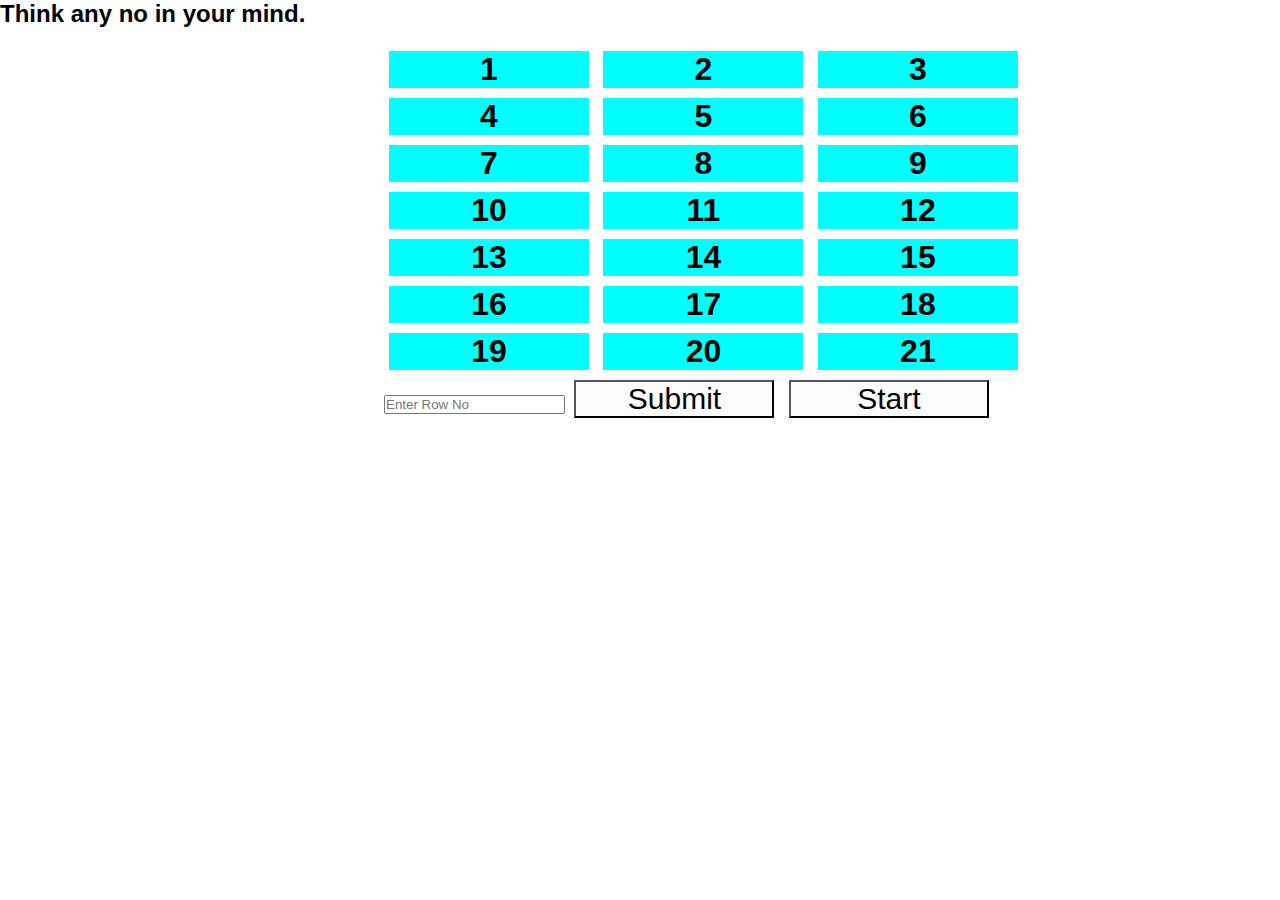
<file: project.html>
<!DOCTYPE html>
<html lang="en">
<head>
    <meta charset="UTF-8">
    <meta name="viewport" content="width=device-width, initial-scale=1.0">
    <title>Project-Firoj</title>
    <link rel="stylesheet" href="project.css">
    
</head>
<body>
    <h2>Think any no in your mind.</h2>
<br>
<div class="cont">
<h1 id="1">1</h1> 
<h1 id="2">2</h1>
<h1 id="3">3</h1> <br>
<h1 id="4">4</h1>
<h1 id="5">5</h1>
<h1 id="6">6</h1> <br>
<h1 id="7">7</h1>
<h1 id="8">8</h1>
<h1 id="9">9</h1> <br>
<h1 id="10">10</h1>
<h1 id="11">11</h1>
<h1 id="12">12</h1> <br>
<h1 id="13">13</h1>
<h1 id="14">14</h1>
<h1 id="15">15</h1> <br>
<h1 id="16">16</h1>
<h1 id="17">17</h1>
<h1 id="18">18</h1> <br>
<h1 id="19">19</h1>
<h1 id="20">20</h1>
<h1 id="21">21</h1> <br>
<input id="inp" type="text" placeholder="Enter Row No">
<button  onclick="getdata()" >Submit</button>
<button class="btn" onclick="start()" id="bt1">Start</button>


</div>

<script src="project.js"></script>
</body>
</html>
</file>
<file: project.css>
*{
    margin: 0%;
    padding: 0%;
    box-sizing: border-box;
    font-family: sans-serif;
}
h1{
    display: inline-block;
    width: 200px;
    margin: 5px;
    background-color: aqua;
    text-align: center;
}


.cont {
    margin-left: 30%;
}

button {
    width: 200px;
    margin: 5px;
    font-size: 30px;
    background-color: rgb(252, 252, 252);
}
</file>
